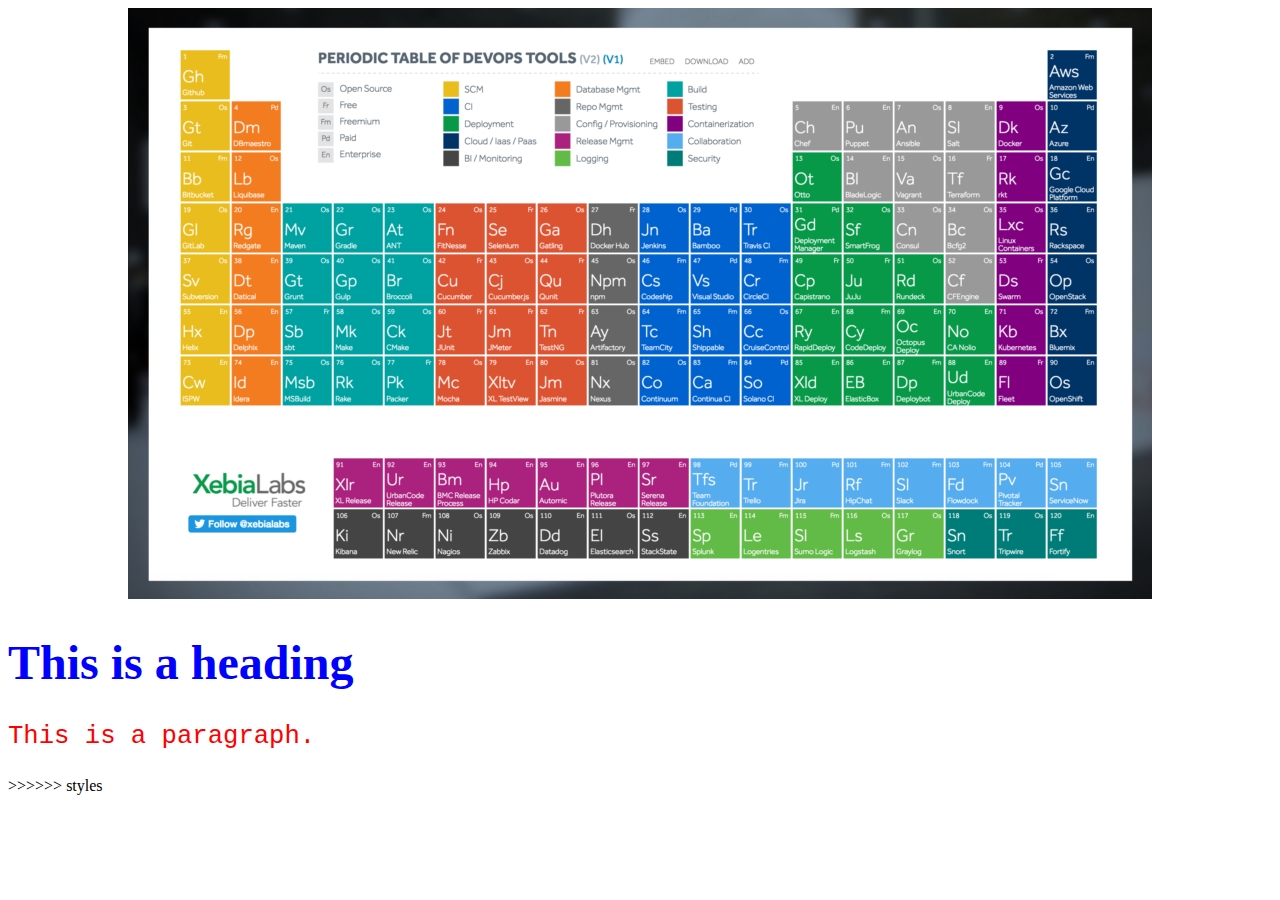
<file: m1/index.html>
<!DOCTYPE html>
<html>
<head>
<style>
h1 {
  color: blue;
  font-family: verdana;
  font-size: 300%;
}
p {
  color: red;
  font-family: courier;
  font-size: 160%;
}
</style>
</head>
<body>
<div align="center">
<img src="images/devopsperiodic.png">
</div>
<h1>This is a heading</h1>
<p>This is a paragraph.</p>

</body>
</html
>>>>>>> styles
</file>
